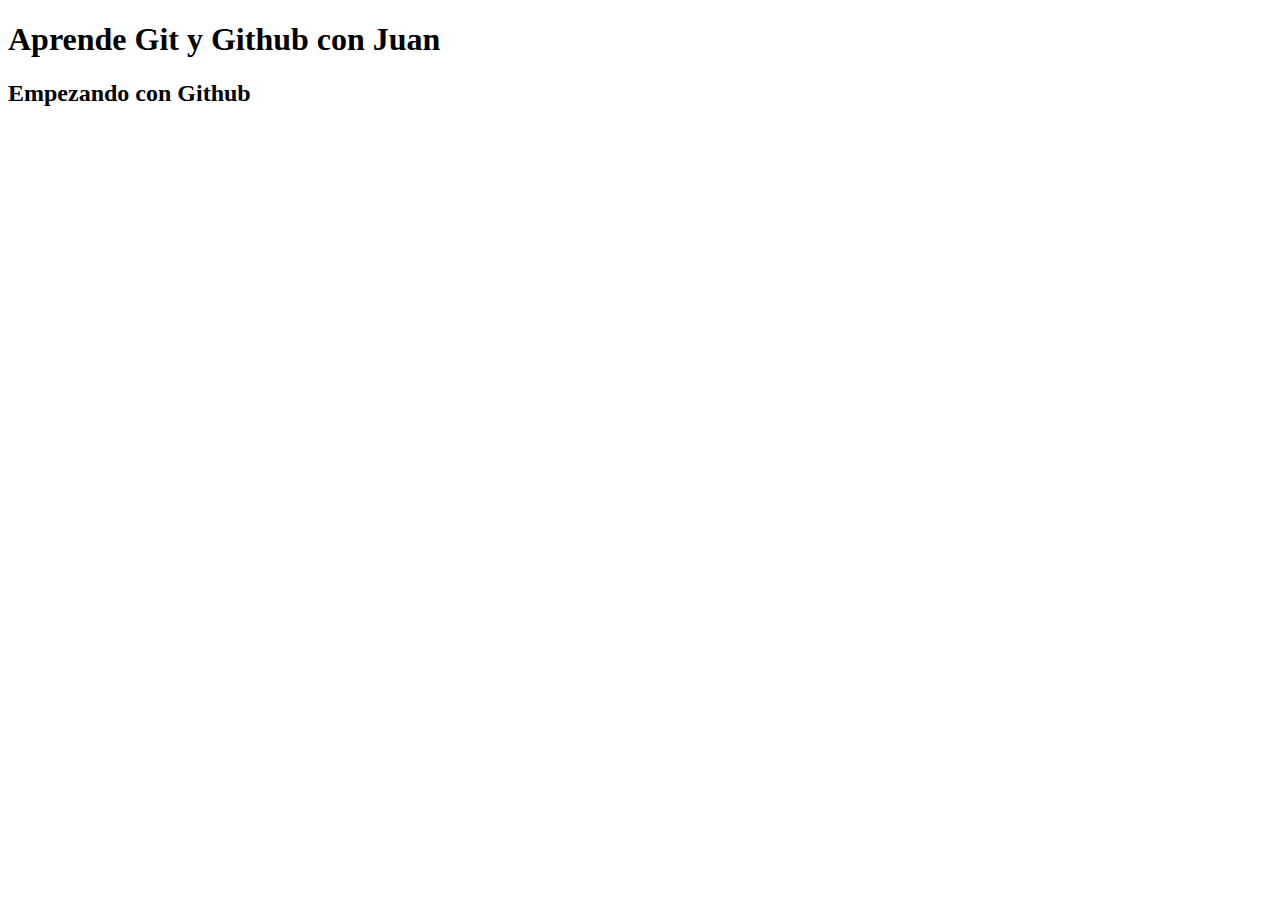
<file: index.html>
<!DOCTYPE html>
<html lang="es">
<head>
    <meta charset="UTF-8">
    <meta name="viewport" content="width=device-width, initial-scale=1.0">
    <title>Curso de Git y Github</title>
</head>
<body>
    <h1>Aprende Git y Github con Juan</h1>
    <h2>Empezando con Github</h2>
</body>
</html>
</file>
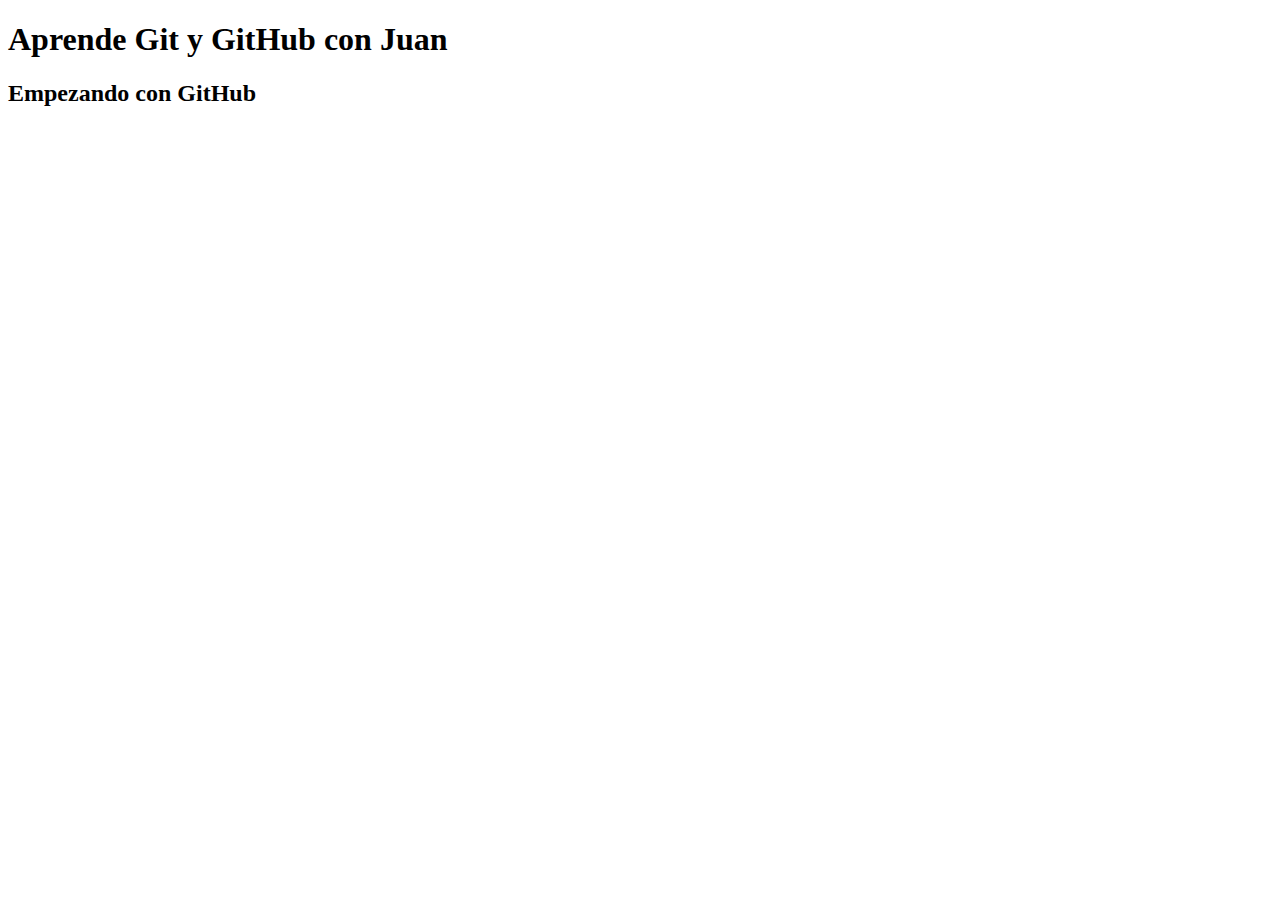
<file: Desktop/ProyectoJuan/index.html>
<!DOCTYPE html>
<html lang="es">
<head>
    <meta charset="UTF-8">
    <meta name="viewport" content="width=device-width, initial-scale=1.0">
    <title>Curso de Git y GitHub</title>
</head>
<body>
    <h1>Aprende Git y GitHub con Juan<h1>
    <h2>Empezando con GitHub</h2>
</body>
</html>
</file>
